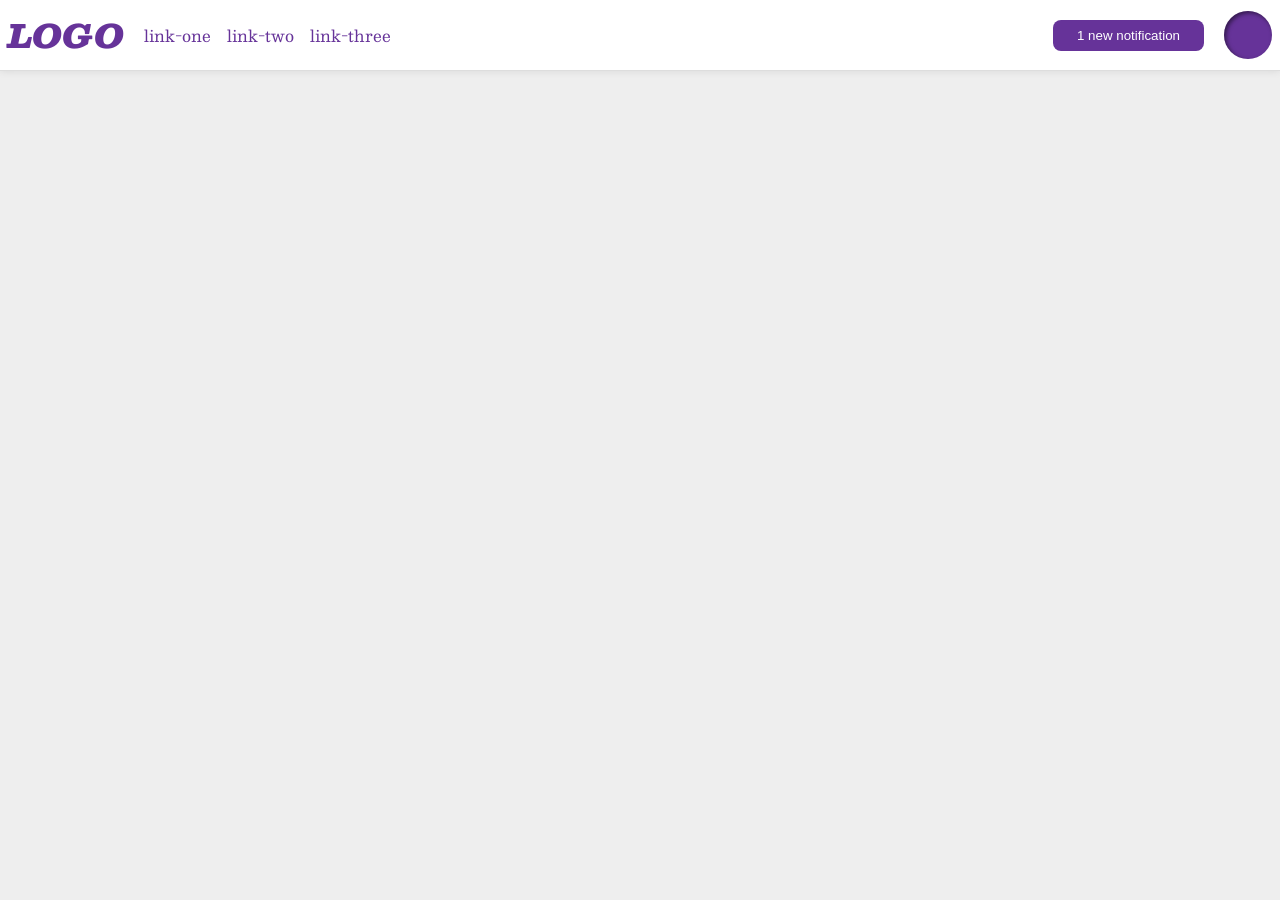
<file: foundations/flex/03-flex-header-2/index.html>
<!DOCTYPE html>
<html lang="en">
  <head>
    <meta charset="UTF-8">
    <meta http-equiv="X-UA-Compatible" content="IE=edge">
    <meta name="viewport" content="width=device-width, initial-scale=1.0">
    <title>Flex Header 2</title>
    <link rel="stylesheet" href="style.css">
  </head>
  <body>
    <div class="header">
      <div class="left">
      <div class="logo">
        LOGO
      </div>
      <ul class="links">
        <li><a href="https://google.com">link-one</a></li>
        <li><a href="https://google.com">link-two</a></li>
        <li><a href="https://google.com">link-three</a></li>
      </ul>
      </div>
      <div class="right">
      <button class="notifications">
        1 new notification
      </button>
      <div class="profile-image"></div>
    </div>
    </div>
  </body>
</html>
</file>
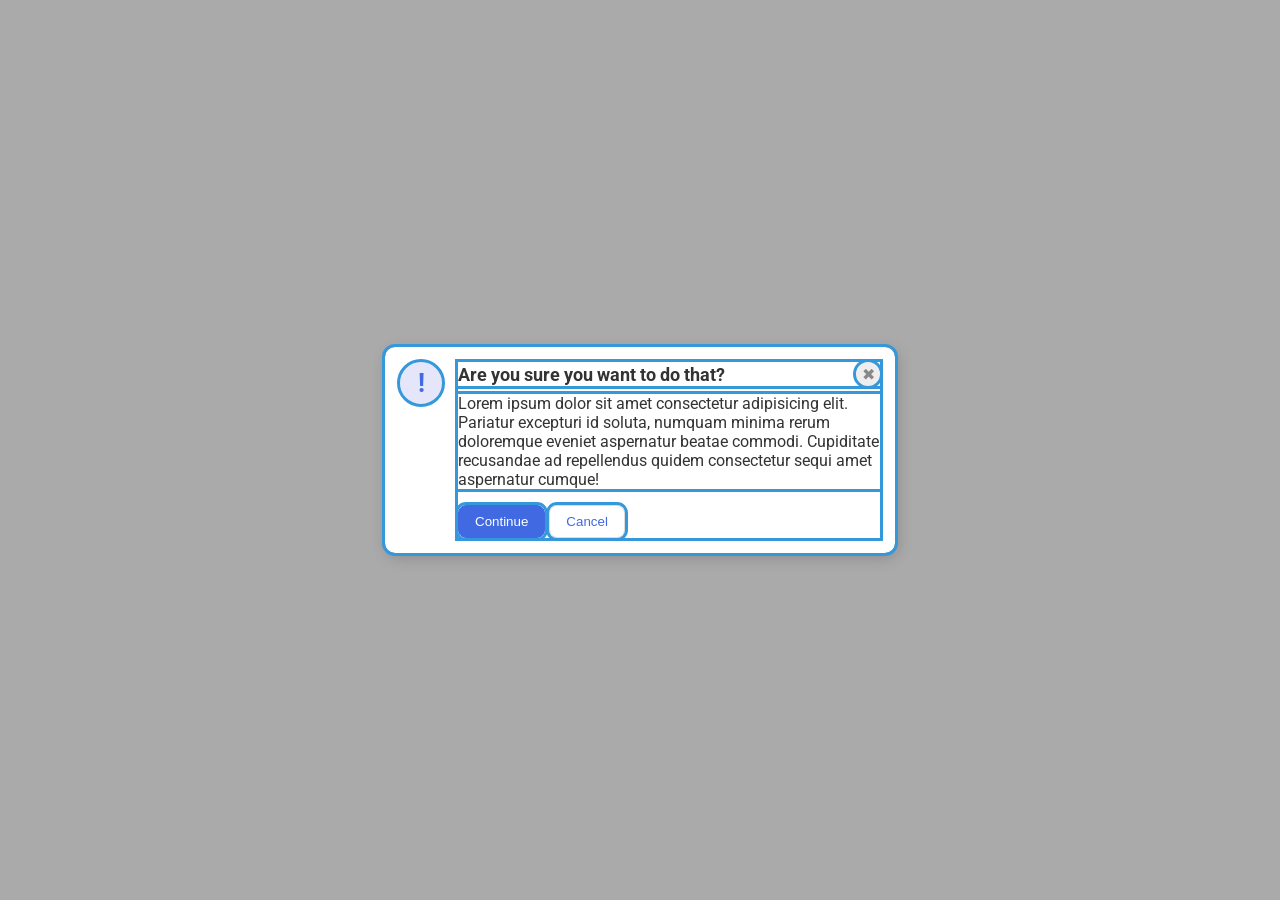
<file: foundations/flex/05-flex-modal/index.html>
<!DOCTYPE html>
<html lang="en">

<head>
  <meta charset="UTF-8">
  <meta http-equiv="X-UA-Compatible" content="IE=edge">
  <meta name="viewport" content="width=device-width, initial-scale=1.0">
  <link rel="stylesheet" href="style.css">
  <title>Modal</title>
</head>

<body>
  <div class="modal">
    <div class="icon">!</div>
    <!-- additional container used here -->
    <div class="container">
      <!-- header div was moved to encompass the close button as well -->
      <div class="header">Are you sure you want to do that?
        <button class="close-button">✖</button>
      </div>
      <div class="text">Lorem ipsum dolor sit amet consectetur adipisicing elit. Pariatur excepturi id soluta, numquam minima rerum doloremque eveniet aspernatur beatae commodi. Cupiditate recusandae ad repellendus quidem consectetur sequi amet aspernatur cumque!</div>
      <button class="continue">Continue</button>
      <button class="cancel">Cancel</button>
    </div>
  </div>
</body>

</html>
</file>
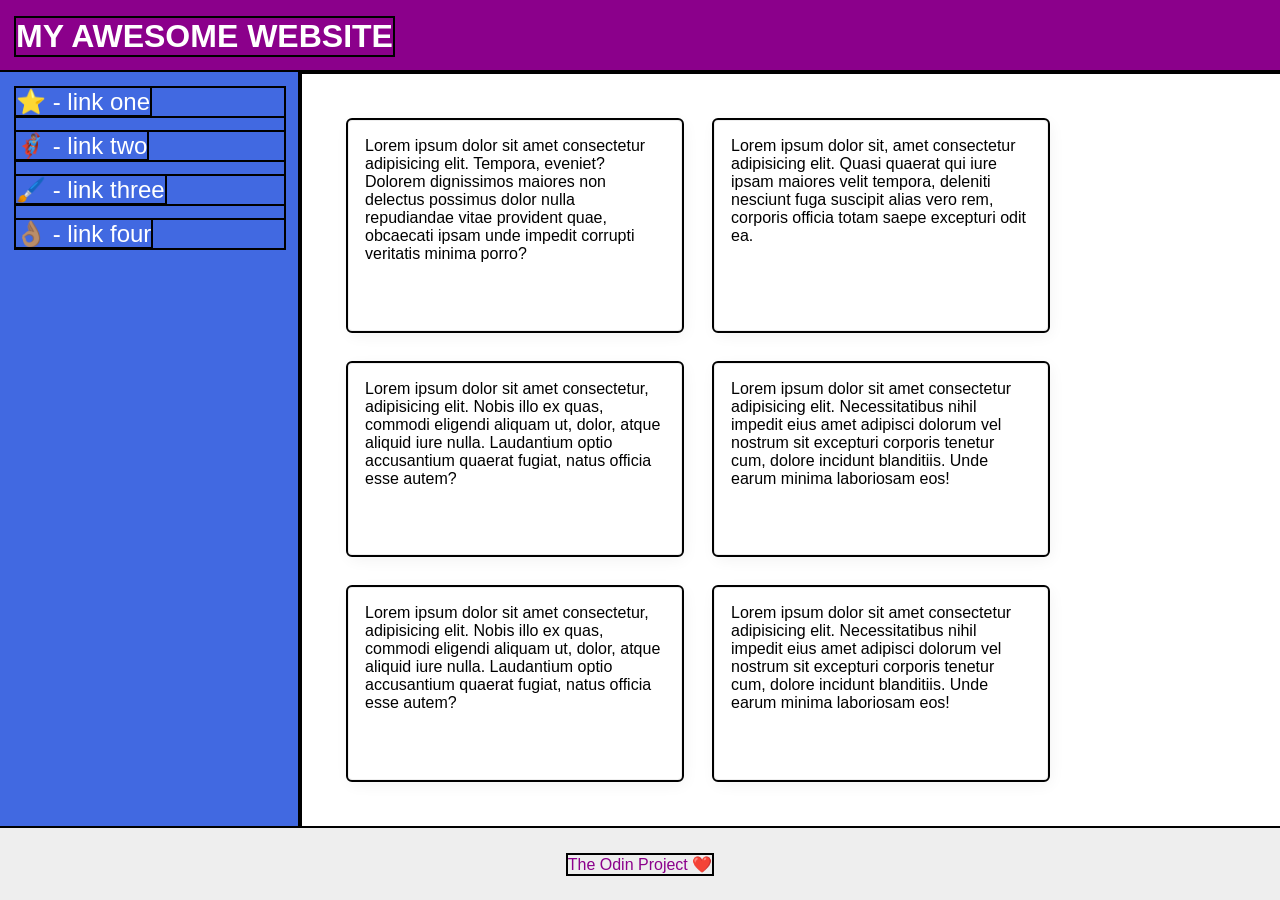
<file: foundations/flex/07-flex-layout-2/index.html>
<!DOCTYPE html>
<html lang="en">

<head>
  <meta charset="UTF-8">
  <meta http-equiv="X-UA-Compatible" content="IE=edge">
  <meta name="viewport" content="width=device-width, initial-scale=1.0">
  <title>The Holy Grail</title>
  <link rel="stylesheet" href="style.css">
</head>

<body>
  <div class="header">
    <div class="name">
      MY AWESOME WEBSITE
    </div>
  </div>

  <div class="body">
    <div class="sidebar">
      <ul>
        <li><a href="#">⭐ - link one</a></li>
        <li><a href="#">🦸🏽‍♂️ - link two</a></li>
        <li><a href="#">🖌️ - link three</a></li>
        <li><a href="#">👌🏽 - link four</a></li>
      </ul>
    </div>

    <div class="container">
      <div class="card">Lorem ipsum dolor sit amet consectetur adipisicing elit. Tempora, eveniet? Dolorem dignissimos
        maiores non delectus possimus dolor nulla repudiandae vitae provident quae, obcaecati ipsam unde impedit
        corrupti
        veritatis minima porro?</div>
      <div class="card">Lorem ipsum dolor sit, amet consectetur adipisicing elit. Quasi quaerat qui iure ipsam maiores
        velit
        tempora, deleniti nesciunt fuga suscipit alias vero rem, corporis officia totam saepe excepturi odit ea.</div>
      <div class="card">Lorem ipsum dolor sit amet consectetur, adipisicing elit. Nobis illo ex quas, commodi eligendi
        aliquam ut, dolor, atque aliquid iure nulla. Laudantium optio accusantium quaerat fugiat, natus officia esse
        autem?
      </div>
      <div class="card">Lorem ipsum dolor sit amet consectetur adipisicing elit. Necessitatibus nihil impedit eius amet
        adipisci dolorum vel nostrum sit excepturi corporis tenetur cum, dolore incidunt blanditiis. Unde earum minima
        laboriosam eos!</div>
      <div class="card">Lorem ipsum dolor sit amet consectetur, adipisicing elit. Nobis illo ex quas, commodi eligendi
        aliquam ut, dolor, atque aliquid iure nulla. Laudantium optio accusantium quaerat fugiat, natus officia esse
        autem?

      </div>
      <div class="card">Lorem ipsum dolor sit amet consectetur adipisicing elit. Necessitatibus nihil impedit eius amet
        adipisci dolorum vel nostrum sit excepturi corporis tenetur cum, dolore incidunt blanditiis. Unde earum minima
        laboriosam eos!</div>
    </div>

  </div>
  <div class="footer">
    <div class="name">
      The Odin Project ❤️
    </div>
  </div>
</body>

</html>
</file>
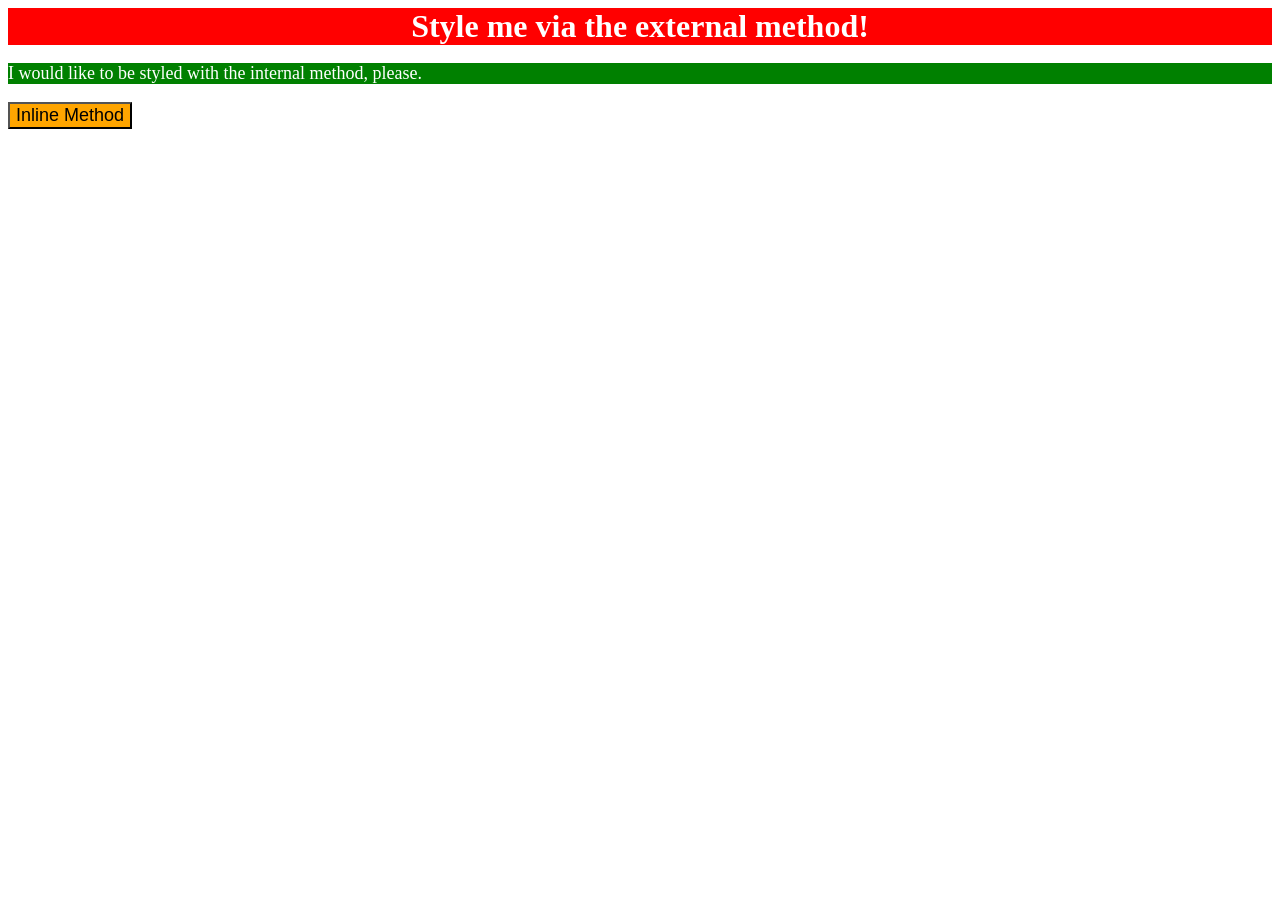
<file: foundations/intro-to-css/01-css-methods/index.html>
<!DOCTYPE html>
<html lang="en">
  <head>
    <meta charset="UTF-8">
    <meta http-equiv="X-UA-Compatible" content="IE=edge">
    <meta name="viewport" content="width=device-width, initial-scale=1.0">
    <link rel="stylesheet" href="style.css">
    <title>Methods for Adding CSS</title>

    <style>
      p{
        background-color: green;
        color: white;
        font-size: 18px;
      }
    </style>
  </head>
  <body>
    <div>Style me via the external method!</div>
    <p>I would like to be styled with the internal method, please.</p>
    <button style="background-color: orange; font-size: 18px;" >Inline Method</button>
  </body>
</html>
</file>
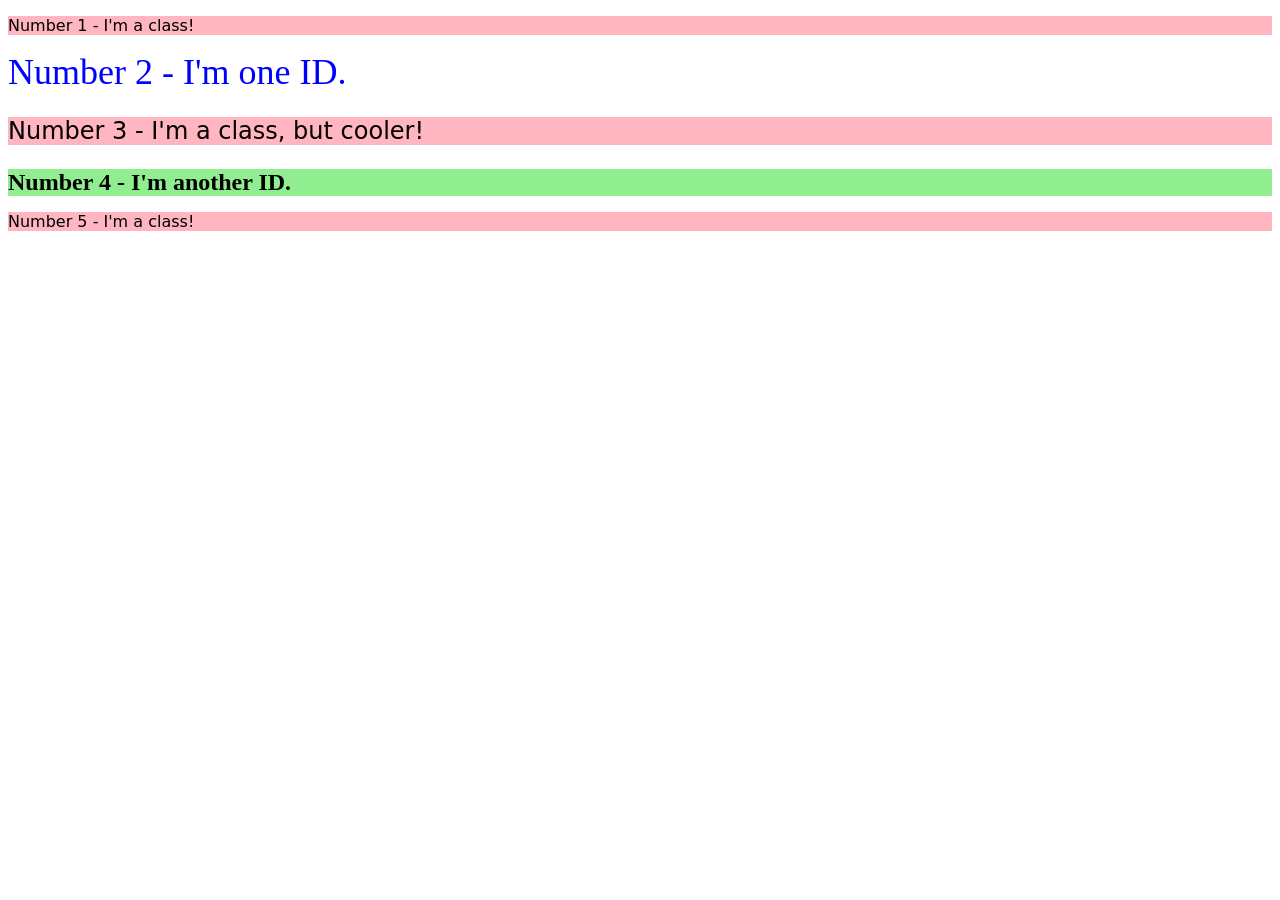
<file: foundations/intro-to-css/02-class-id-selectors/index.html>
<!DOCTYPE html>
<html lang="en">
  <head>
    <meta charset="UTF-8">
    <meta http-equiv="X-UA-Compatible" content="IE=edge">
    <meta name="viewport" content="width=device-width, initial-scale=1.0">
    <title>Class and ID Selectors</title>
    <link rel="stylesheet" href="style.css">
  </head>
  <body>
    <p class="odd">Number 1 - I'm a class!</p>
    <div id="second">Number 2 - I'm one ID.</div>
    <p class="odd new-font">Number 3 - I'm a class, but cooler!</p>
    <div id="fourth" class="new-font">Number 4 - I'm another ID.</div>
    <p class="odd">Number 5 - I'm a class!</p>
  </body>
</html>
</file>
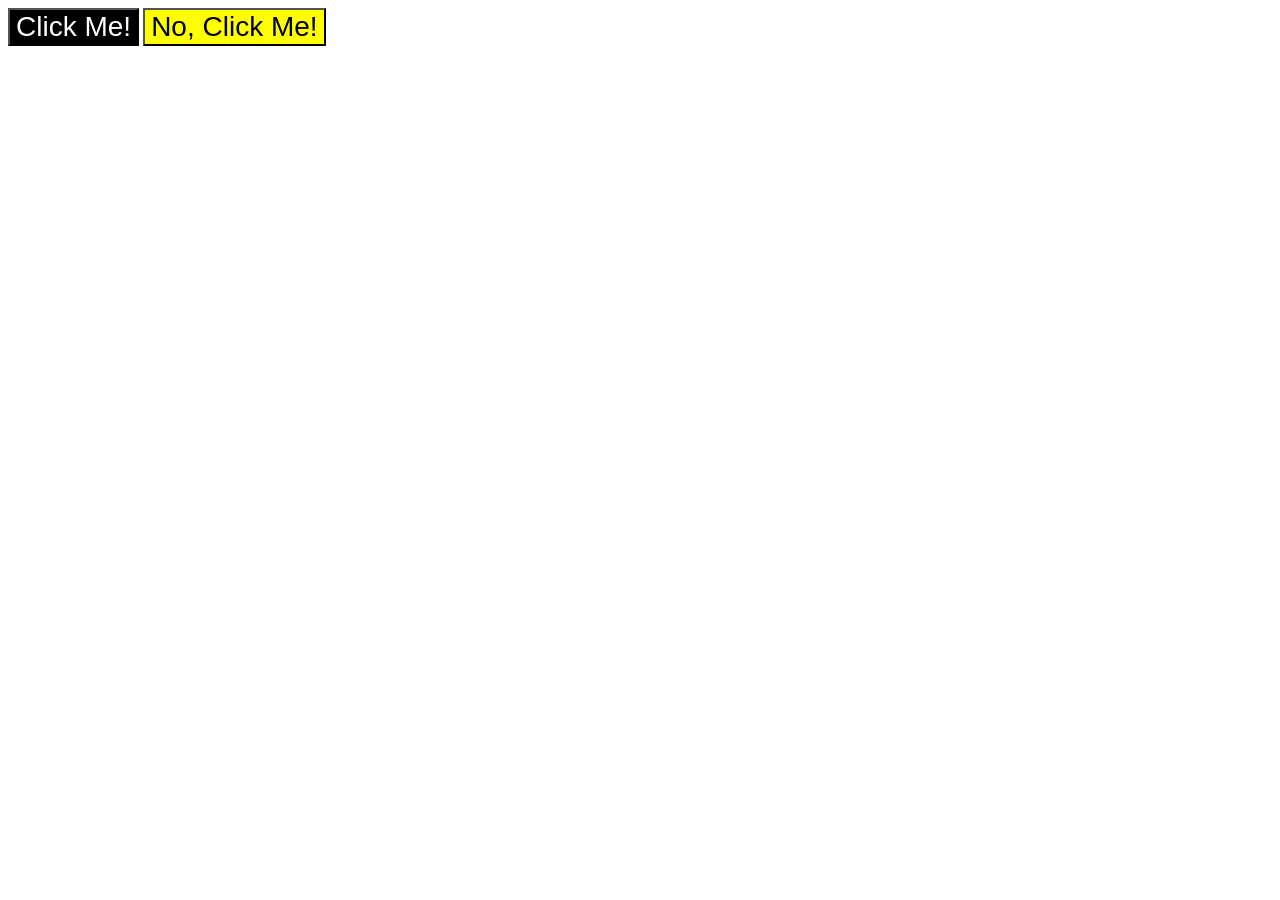
<file: foundations/intro-to-css/03-grouping-selectors/index.html>
<!DOCTYPE html>
<html lang="en">
  <head>
    <meta charset="UTF-8">
    <meta http-equiv="X-UA-Compatible" content="IE=edge">
    <meta name="viewport" content="width=device-width, initial-scale=1.0">
    <title>Grouping Selectors</title>
    <link rel="stylesheet" href="style.css">
  </head>
  <body>
    <button class="first">Click Me!</button>
    <button class="second">No, Click Me!</button>
  </body>
</html>
</file>
<file: foundations/flex/03-flex-header-2/style.css>
/* this is some magical font-importing.  
you'll learn about it later. */
@import url('https://fonts.googleapis.com/css2?family=Besley:ital,wght@0,400;1,900&display=swap');

body {
  margin: 0;
  background: #eee;
  font-family: Besley, serif;
}

.header {
  background: white;
  border-bottom: 1px solid #ddd;
  box-shadow: 0 0 8px rgba(0,0,0,.1);

  display: flex;
  justify-content: space-between; /*  sets up entire header*/
  padding: 8px;
}

.profile-image {
  background: rebeccapurple;
  box-shadow: inset 2px 2px 4px rgba(0,0,0,.5);
  border-radius: 50%;
  width: 48px;
  height: 48px;
}

.logo {
  color: rebeccapurple;
  font-size: 32px;
  font-weight: 900;
  font-style: italic;
}

button {
  border: none;
  border-radius: 8px;
  background: rebeccapurple;
  color: white;
  padding: 8px 24px;
}

a {
  /* this removes the line under our links */
  text-decoration: none;
  color: rebeccapurple;
}

ul {
  list-style-type: none;

  display: flex;
  margin: 0;    /*  sets up just the list items*/
  padding: 0;
  gap: 16px;
}

.left, .right{
  display: flex;
  align-items: center;  /*  groups left and right elements, and adjusts them*/
  gap: 20px;
}
</file>
<file: foundations/flex/05-flex-modal/style.css>
@import url('https://fonts.googleapis.com/css2?family=Roboto:wght@400;700&display=swap');

html, body {
  height: 100%;
}

body {
  font-family: Roboto, sans-serif;
  margin: 0;
  background: #aaa;
  color: #333;
  /* I'll give you this one for free lol */
  display: flex;
  align-items: center;
  justify-content: center;
}

.modal {
  background: white;
  width: 480px;
  border-radius: 10px;
  box-shadow: 2px 4px 16px rgba(0,0,0,.2);

  display: flex;
  gap: 16px;
  padding: 15px;
}


.icon {
  color: royalblue;
  font-size: 26px;
  font-weight: 700;
  background: lavender;
  width: 42px;
  height: 42px;
  border-radius: 50%;
  display: flex;
  align-items: center;
  justify-content: center;

  flex-shrink: 0; /*  no shrink  */
}

.close-button {
  background: #eee;
  border-radius: 50%;
  color: #888;
  font-weight: 400;
  font-size: 16px;
  height: 24px;
  width: 24px;
  display: flex;
  align-items: center;
  justify-content: center;
  border: 1px solid #eee;
  padding: 0;
}

.header{
  display: flex;
  align-items: center;
  justify-content: space-between;
  font-size: 18px;
  font-weight: 700;
  margin-bottom: 8px;
}

.text {
  margin-bottom: 16px;  /*  margin below text  */
}

button {
  cursor: pointer;
  padding: 8px 16px;
  border-radius: 8px;
}

button.continue {
  background: royalblue;
  border: 1px solid royalblue;
  color: white;
}

button.cancel {
  background: white;
  border: 1px solid #ddd;
  color: royalblue;
}

*{
  outline: 3px solid #3498db;
}
</file>
<file: foundations/flex/07-flex-layout-2/style.css>
body {
  font-family: -apple-system, BlinkMacSystemFont, 'Segoe UI', Roboto, Oxygen, Ubuntu, Cantarell, 'Open Sans', 'Helvetica Neue', sans-serif;
  margin: 0;
  min-height: 100vh;

  display: flex;
  flex-direction: column;
}

.header {
  height: 72px;
  background: darkmagenta;
  color: white;

  display: flex;
  font-size: 32px;
  font-weight: 900;
  align-items: center;
  padding: 0 16px;
}

.body{
  display: flex;
  flex: 1;
}

.footer {
  height: 72px;
  background: #eee;
  color: darkmagenta;

  display: flex;
  align-items: center;
  justify-content: center;
}

.sidebar {
  width: 300px;
  background: royalblue;
  box-sizing: border-box;

  flex-shrink: 0;
  padding: 16px;   
}

.card {
  border: 1px solid #eee;
  box-shadow: 2px 4px 16px rgba(0,0,0,.06);
  border-radius: 4px;

  padding: 16px;
  width: 300px;
}

ul{
  list-style-type: none;
  padding: 0;
  margin: 0;
}
li{
  margin-bottom: 16px;
}
a{
  text-decoration: none;
  color: white;
  font-size: 24px;
}

.container{
  padding: 48px;
  display: flex;
  flex-wrap: wrap;
  gap: 32px;
}

*{
  outline: 2px solid black;
}
</file>
<file: foundations/intro-to-css/01-css-methods/style.css>
div{
    background-color: red;
    color: white;
    font-size: 32px;
    text-align: center;
    font-weight: bold;
}
</file>
<file: foundations/intro-to-css/02-class-id-selectors/style.css>
/* Add CSS Styling */

.odd{
    background-color: RGB(255, 182, 193);
    font-family: Verdana, "DejaVu Sans", sans-serif;
}

#second{
    color: RGB(0, 0, 256);
    font-size: 36px;
}

.new-font{
    font-size: 24px;
}

#fourth{
    background-color: lightgreen;
    font-weight: bold;
}
</file>
<file: foundations/intro-to-css/03-grouping-selectors/style.css>
/* Add CSS Styling */
.first,
.second{
    font-size: 28px;
    font-family: Helvetica, "Times New Roman", sans-serif;
}

.first{
    background-color: black;
    color: white;
}

.second{
    background: yellow;
}
</file>
